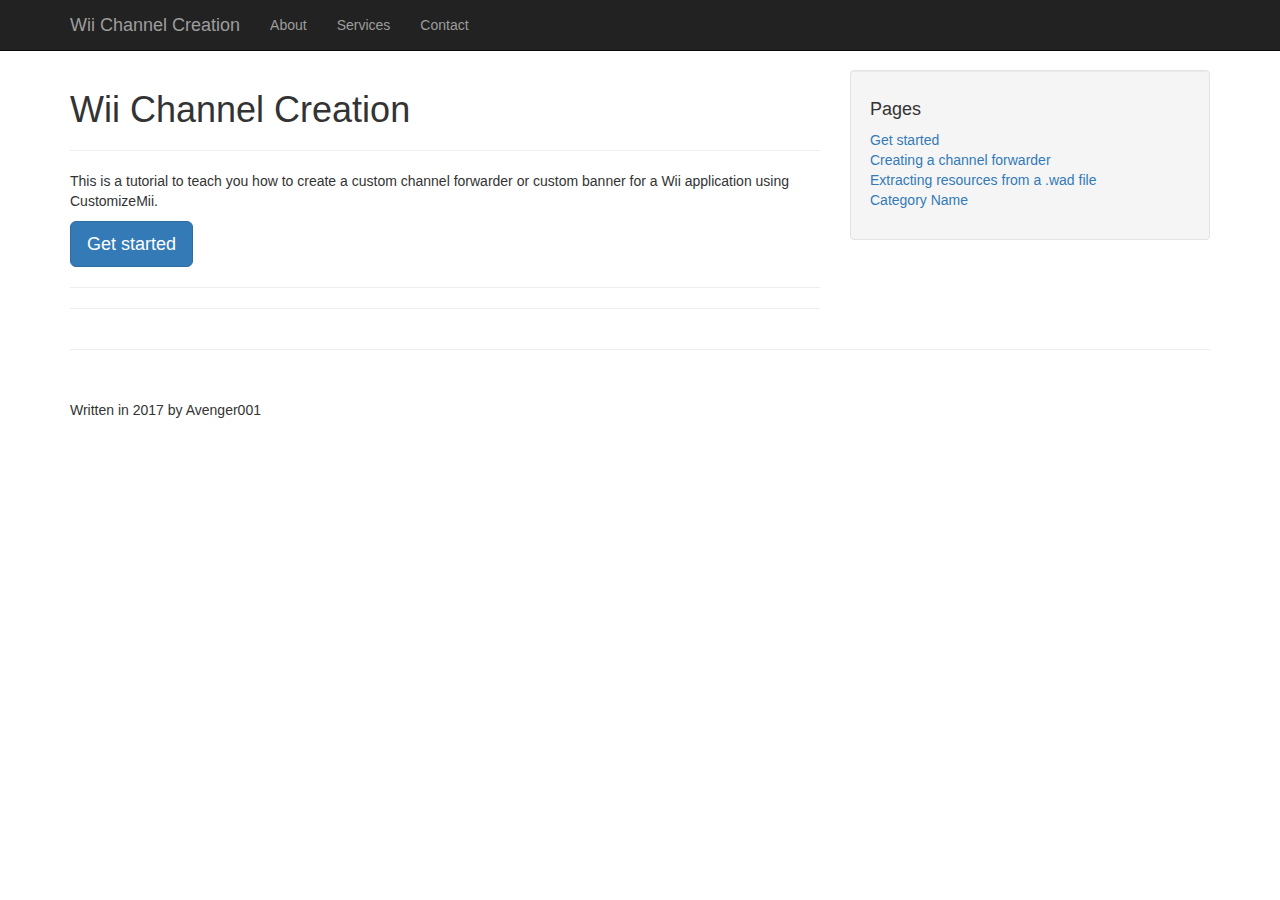
<file: index.html>
<!DOCTYPE html>
<html lang="en">

<head>

    <meta charset="utf-8">
    <meta http-equiv="X-UA-Compatible" content="IE=edge">
    <meta name="viewport" content="width=device-width, initial-scale=1">
    <meta name="description" content="">
    <meta name="author" content="">

    <title>Wii Channel Creation</title>

    <!-- Bootstrap Core CSS -->
    <link href="css/bootstrap.min.css" rel="stylesheet">

    <!-- Custom CSS -->
    <link href="css/blog-post.css" rel="stylesheet">

    <!-- HTML5 Shim and Respond.js IE8 support of HTML5 elements and media queries -->
    <!-- WARNING: Respond.js doesn't work if you view the page via file:// -->
    <!--[if lt IE 9]>
        <script src="https://oss.maxcdn.com/libs/html5shiv/3.7.0/html5shiv.js"></script>
        <script src="https://oss.maxcdn.com/libs/respond.js/1.4.2/respond.min.js"></script>
    <![endif]-->

</head>

<body>

    <!-- Navigation -->
    <nav class="navbar navbar-inverse navbar-fixed-top" role="navigation">
        <div class="container">
            <!-- Brand and toggle get grouped for better mobile display -->
            <div class="navbar-header">
                <button type="button" class="navbar-toggle" data-toggle="collapse" data-target="#bs-example-navbar-collapse-1">
                    <span class="sr-only">Toggle navigation</span>
                    <span class="icon-bar"></span>
                    <span class="icon-bar"></span>
                    <span class="icon-bar"></span>
                </button>
                <a class="navbar-brand" href="#">Wii Channel Creation</a>
            </div>
            <!-- Collect the nav links, forms, and other content for toggling -->
            <div class="collapse navbar-collapse" id="bs-example-navbar-collapse-1">
                <ul class="nav navbar-nav">
                    <li>
                        <a href="#">About</a>
                    </li>
                    <li>
                        <a href="#">Services</a>
                    </li>
                    <li>
                        <a href="#">Contact</a>
                    </li>
                </ul>
            </div>
            <!-- /.navbar-collapse -->
        </div>
        <!-- /.container -->
    </nav>

    <!-- Page Content -->
    <div class="container">

        <div class="row">

            <!-- Blog Post Content Column -->
            <div class="col-lg-8">

                <!-- Blog Post -->

                <!-- Title -->
                <h1>Wii Channel Creation</h1>

                <!-- Author -->
                <!-- <p class="lead"> -->
                    <!-- by <a href="#">Start Bootstrap</a> -->
                <!-- </p> -->

                <hr>

                <!-- Date/Time -->
                <!-- <p><span class="glyphicon glyphicon-time"></span> Posted on August 24, 2013 at 9:00 PM</p> -->

                <!-- <hr> -->

                <!-- Preview Image -->
                <!-- <img class="img-responsive" src="http://placehold.it/900x300" alt=""> -->

                <!-- <hr> -->

                <!-- Post Content -->
                <p>This is a tutorial to teach you how to create a custom channel forwarder or custom banner for a Wii application using CustomizeMii.</p>
				<p><a class="btn btn-primary btn-lg" href="begin.html" role="button">Get started</a></p>
                <hr>

                <!-- Blog Comments -->

                <!-- Comments Form -->

                <hr>
                

            </div>

            <!-- Blog Sidebar Widgets Column -->
            <div class="col-md-4">

                <!-- Blog Search Well -->
                

                <!-- Blog Categories Well -->
                <div class="well">
                    <h4>Pages</h4>
                    <div class="row">
                        <div class="col-lg-12">
                            <ul class="list-unstyled">
                                <li><a href="begin.html">Get started</a>
                                </li>
                                <li><a href="forwarder.html">Creating a channel forwarder</a>
                                </li>
                                <li><a href="extract.html">Extracting resources from a .wad file</a>
                                </li>
                                <li><a href="#">Category Name</a>
                                </li>
                            </ul>
                        </div>
                    </div>
                    <!-- /.row -->
                </div>

                <!-- Side Widget Well -->
                <!-- <div class="well"> -->
                    <!-- <h4>Side Widget Well</h4> -->
                    <!-- <p>Lorem ipsum dolor sit amet, consectetur adipisicing elit. Inventore, perspiciatis adipisci accusamus laudantium odit aliquam repellat tempore quos aspernatur vero.</p> -->
                <!-- </div> -->

            </div>

        </div>
        <!-- /.row -->

        <hr>

        <!-- Footer -->
        <footer>
            <div class="row">
                <div class="col-lg-12">
                    <p>Written in 2017 by Avenger001</p>
                </div>
            </div>
            <!-- /.row -->
        </footer>

    </div>
    <!-- /.container -->

    <!-- jQuery -->
    <script src="js/jquery.js"></script>

    <!-- Bootstrap Core JavaScript -->
    <script src="js/bootstrap.min.js"></script>

</body>

</html>
</file>
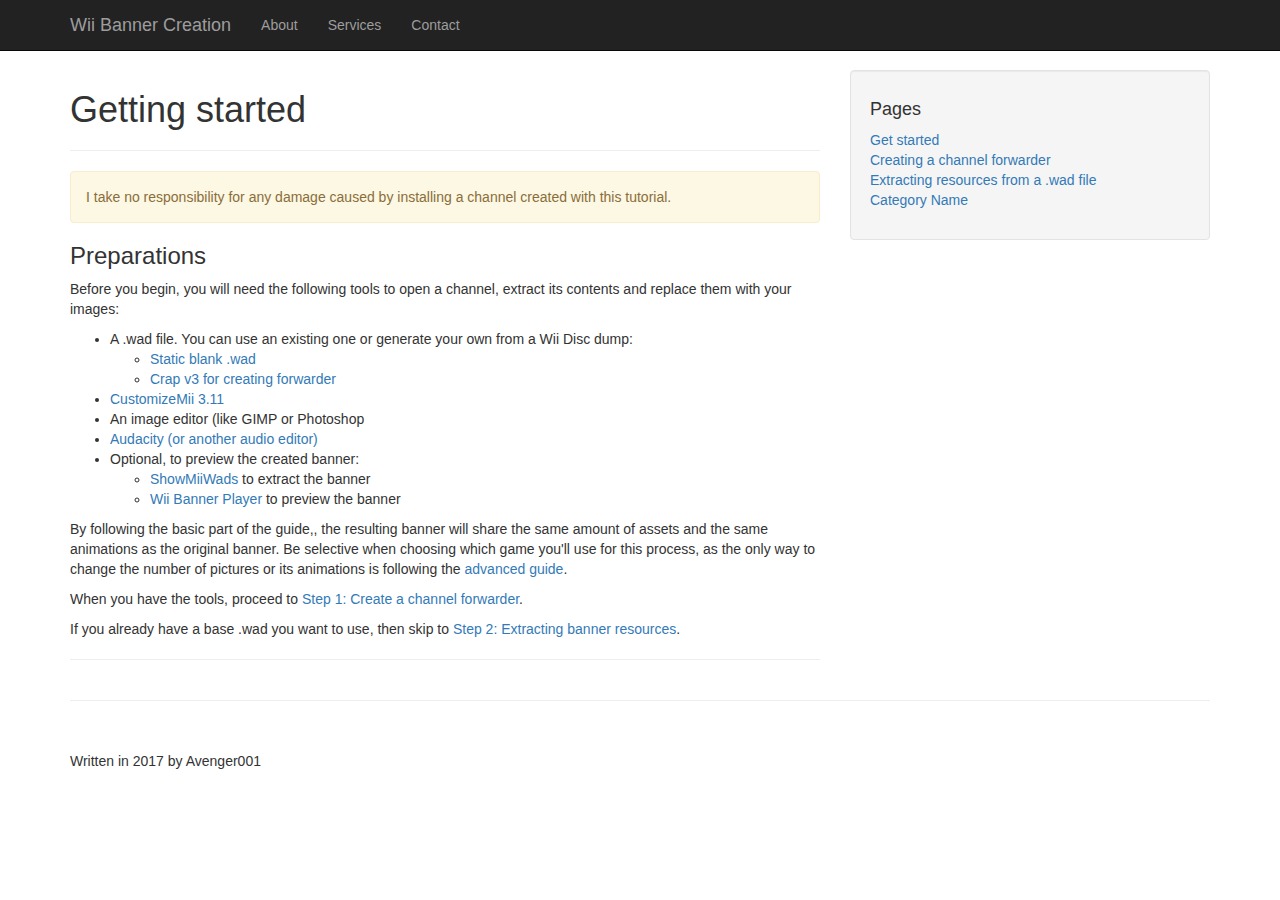
<file: begin.html>
<!DOCTYPE html>
<html lang="en">

<head>

    <meta charset="utf-8">
    <meta http-equiv="X-UA-Compatible" content="IE=edge">
    <meta name="viewport" content="width=device-width, initial-scale=1">
    <meta name="description" content="">
    <meta name="author" content="">

    <title>Getting started</title>

    <!-- Bootstrap Core CSS -->
    <link href="css/bootstrap.min.css" rel="stylesheet">

    <!-- Custom CSS -->
    <link href="css/blog-post.css" rel="stylesheet">

    <!-- HTML5 Shim and Respond.js IE8 support of HTML5 elements and media queries -->
    <!-- WARNING: Respond.js doesn't work if you view the page via file:// -->
    <!--[if lt IE 9]>
        <script src="https://oss.maxcdn.com/libs/html5shiv/3.7.0/html5shiv.js"></script>
        <script src="https://oss.maxcdn.com/libs/respond.js/1.4.2/respond.min.js"></script>
    <![endif]-->

</head>

<body>

    <!-- Navigation -->
    <nav class="navbar navbar-inverse navbar-fixed-top" role="navigation">
        <div class="container">
            <!-- Brand and toggle get grouped for better mobile display -->
            <div class="navbar-header">
                <button type="button" class="navbar-toggle" data-toggle="collapse" data-target="#bs-example-navbar-collapse-1">
                    <span class="sr-only">Toggle navigation</span>
                    <span class="icon-bar"></span>
                    <span class="icon-bar"></span>
                    <span class="icon-bar"></span>
                </button>
                <a class="navbar-brand" href="#">Wii Banner Creation</a>
            </div>
            <!-- Collect the nav links, forms, and other content for toggling -->
            <div class="collapse navbar-collapse" id="bs-example-navbar-collapse-1">
                <ul class="nav navbar-nav">
                    <li>
                        <a href="#">About</a>
                    </li>
                    <li>
                        <a href="#">Services</a>
                    </li>
                    <li>
                        <a href="#">Contact</a>
                    </li>
                </ul>
            </div>
            <!-- /.navbar-collapse -->
        </div>
        <!-- /.container -->
    </nav>

    <!-- Page Content -->
    <div class="container">

        <div class="row">

            <!-- Blog Post Content Column -->
            <div class="col-lg-8">

                <!-- Blog Post -->

                <!-- Title -->
                <h1>Getting started </h1>

                <!-- Author -->
                <!-- <p class="lead"> -->
                    <!-- by <a href="#">Start Bootstrap</a> -->
                <!-- </p> -->

                <hr>

                <!-- Date/Time -->
                <!-- <p><span class="glyphicon glyphicon-time"></span> Posted on August 24, 2013 at 9:00 PM</p> -->

                <!-- <hr> -->

                <!-- Preview Image -->
                <!-- <img class="img-responsive" src="http://placehold.it/900x300" alt=""> -->

                <!-- <hr> -->

                <!-- Post Content -->
                <div class="alert alert-warning" role="alert">
					<p>I take no responsibility for any damage caused by installing a channel created with this tutorial.</p>
				</div>
				
				<h3>Preparations</h3>
				
				<p>Before you begin, you will need the following tools to open a channel, extract its contents and replace them with your images:</p>
				<ul>
					<li>A .wad file. You can use an existing one or generate your own from a Wii Disc dump:</li>
					<ul>
						<li><a href="https://www.dropbox.com/s/04jnns4n7a5h6ze/StaticBase.wad?dl=0" target="_blank">Static blank .wad</a></li>
						<li><a href="https://www.dropbox.com/s/i327rd4bm2b24ha/CrapV3.3b.rar?dl=0" target="_blank">Crap v3 for creating forwarder</a></li>
					</ul>
					<li><a href="https://www.dropbox.com/s/de95acibld4mwmk/CustomizeMii%203.11.rar?dl=0" target="_blank">CustomizeMii 3.11</a></li>
					<li>An image editor (like GIMP or Photoshop</li>
					<li><a href="http://www.audacityteam.org/" target="_blank">Audacity (or another audio editor)</a></li>
					<li>Optional, to preview the created banner:</li>
					<ul>
						<li><a href="https://www.dropbox.com/s/9c0lfghvb53imje/ShowMiiWads%201.4.rar?dl=0" target="_blank">ShowMiiWads</a> to extract the banner</li>
						<li><a href="https://www.dropbox.com/s/aii02qsd2nixm9e/wii-banner-player-r56.7z?dl=0" target="_blank">Wii Banner Player</a> to preview the banner</li>
					</ul>
				</ul>
				
				<p>By following the basic part of the guide,, the resulting banner will share the same amount of assets and the same animations as the original banner.
				Be selective when choosing which game you'll use for this process, as the only way to change the number of pictures or its animations is following the
				<a href="advanced.html">advanced guide</a>.</p>
				
				<p>When you have the tools, proceed to <a href="forwarder.html">Step 1: Create a channel forwarder</a>.</p>
				<p>If you already have a base .wad you want to use, then skip to <a href="extract.html">Step 2: Extracting banner resources</a>.</p>

                <!-- Blog Comments -->

                <!-- Comments Form -->

                <hr>
                

            </div>

            <!-- Blog Sidebar Widgets Column -->
            <div class="col-md-4">

                <!-- Blog Search Well -->
                

                <!-- Blog Categories Well -->
                <div class="well">
                    <h4>Pages</h4>
                    <div class="row">
                        <div class="col-lg-12">
                            <ul class="list-unstyled">
                                <li><a href="begin.html">Get started</a>
                                </li>
                                <li><a href="forwarder.html">Creating a channel forwarder</a>
                                </li>
                                <li><a href="extract.html">Extracting resources from a .wad file</a>
                                </li>
                                <li><a href="#">Category Name</a>
                                </li>
                            </ul>
                        </div>
                    </div>
                    <!-- /.row -->
                </div>

                <!-- Side Widget Well -->
                <!-- <div class="well"> -->
                    <!-- <h4>Side Widget Well</h4> -->
                    <!-- <p>Lorem ipsum dolor sit amet, consectetur adipisicing elit. Inventore, perspiciatis adipisci accusamus laudantium odit aliquam repellat tempore quos aspernatur vero.</p> -->
                <!-- </div> -->

            </div>

        </div>
        <!-- /.row -->

        <hr>

        <!-- Footer -->
        <footer>
            <div class="row">
                <div class="col-lg-12">
                    <p>Written in 2017 by Avenger001</p>
                </div>
            </div>
            <!-- /.row -->
        </footer>

    </div>
    <!-- /.container -->

    <!-- jQuery -->
    <script src="js/jquery.js"></script>

    <!-- Bootstrap Core JavaScript -->
    <script src="js/bootstrap.min.js"></script>

</body>

</html>
</file>
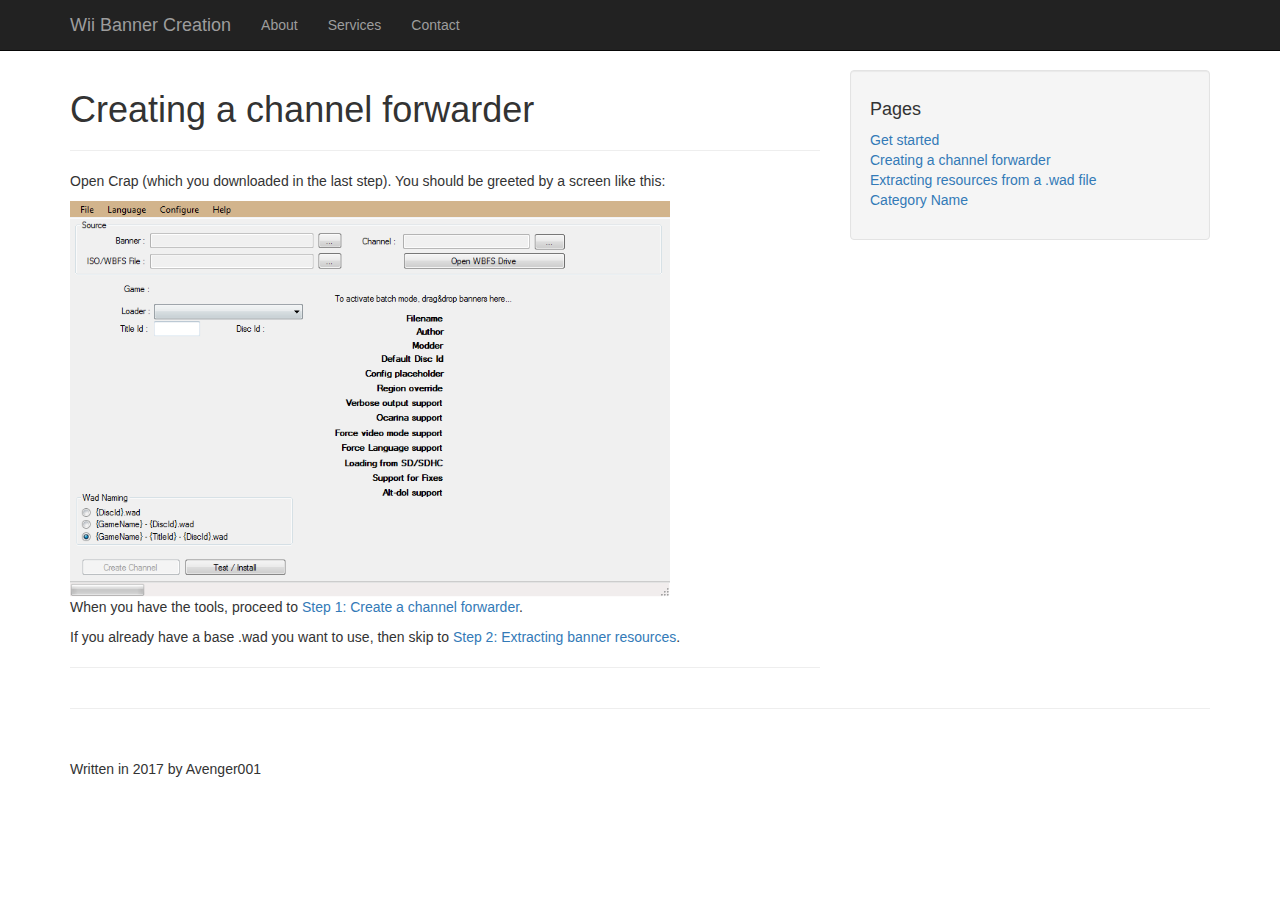
<file: forwarder.html>
<!DOCTYPE html>
<html lang="en">

<head>

    <meta charset="utf-8">
    <meta http-equiv="X-UA-Compatible" content="IE=edge">
    <meta name="viewport" content="width=device-width, initial-scale=1">
    <meta name="description" content="">
    <meta name="author" content="">

    <title>Creating a channel forwarder</title>

    <!-- Bootstrap Core CSS -->
    <link href="css/bootstrap.min.css" rel="stylesheet">

    <!-- Custom CSS -->
    <link href="css/blog-post.css" rel="stylesheet">

    <!-- HTML5 Shim and Respond.js IE8 support of HTML5 elements and media queries -->
    <!-- WARNING: Respond.js doesn't work if you view the page via file:// -->
    <!--[if lt IE 9]>
        <script src="https://oss.maxcdn.com/libs/html5shiv/3.7.0/html5shiv.js"></script>
        <script src="https://oss.maxcdn.com/libs/respond.js/1.4.2/respond.min.js"></script>
    <![endif]-->

</head>

<body>

    <!-- Navigation -->
    <nav class="navbar navbar-inverse navbar-fixed-top" role="navigation">
        <div class="container">
            <!-- Brand and toggle get grouped for better mobile display -->
            <div class="navbar-header">
                <button type="button" class="navbar-toggle" data-toggle="collapse" data-target="#bs-example-navbar-collapse-1">
                    <span class="sr-only">Toggle navigation</span>
                    <span class="icon-bar"></span>
                    <span class="icon-bar"></span>
                    <span class="icon-bar"></span>
                </button>
                <a class="navbar-brand" href="#">Wii Banner Creation</a>
            </div>
            <!-- Collect the nav links, forms, and other content for toggling -->
            <div class="collapse navbar-collapse" id="bs-example-navbar-collapse-1">
                <ul class="nav navbar-nav">
                    <li>
                        <a href="#">About</a>
                    </li>
                    <li>
                        <a href="#">Services</a>
                    </li>
                    <li>
                        <a href="#">Contact</a>
                    </li>
                </ul>
            </div>
            <!-- /.navbar-collapse -->
        </div>
        <!-- /.container -->
    </nav>

    <!-- Page Content -->
    <div class="container">

        <div class="row">

            <!-- Blog Post Content Column -->
            <div class="col-lg-8">

                <!-- Blog Post -->

                <!-- Title -->
                <h1>Creating a channel forwarder</h1>

                <!-- Author -->
                <!-- <p class="lead"> -->
                    <!-- by <a href="#">Start Bootstrap</a> -->
                <!-- </p> -->

                <hr>

                <!-- Date/Time -->
                <!-- <p><span class="glyphicon glyphicon-time"></span> Posted on August 24, 2013 at 9:00 PM</p> -->

                <!-- <hr> -->

                <!-- Preview Image -->
                <!-- <img class="img-responsive" src="http://placehold.it/900x300" alt=""> -->

                <!-- <hr> -->

                <!-- Post Content -->
				
				<!-- <h3>Preparations</h3> -->
				
				<p>Open Crap (which you downloaded in the last step). You should be greeted by a screen like this:</p>
				<img src="img/crapwindow.png" width="80%" height="80%">
				
				<p>When you have the tools, proceed to <a href="forwarder.html">Step 1: Create a channel forwarder</a>.</p>
				<p>If you already have a base .wad you want to use, then skip to <a href="extract.html">Step 2: Extracting banner resources</a>.</p>

                <!-- Blog Comments -->

                <!-- Comments Form -->

                <hr>
                

            </div>

            <!-- Blog Sidebar Widgets Column -->
            <div class="col-md-4">

                <!-- Blog Search Well -->
                

                <!-- Blog Categories Well -->
                <div class="well">
                    <h4>Pages</h4>
                    <div class="row">
                        <div class="col-lg-12">
                            <ul class="list-unstyled">
                                <li><a href="begin.html">Get started</a>
                                </li>
                                <li><a href="forwarder.html">Creating a channel forwarder</a>
                                </li>
                                <li><a href="extract.html">Extracting resources from a .wad file</a>
                                </li>
                                <li><a href="#">Category Name</a>
                                </li>
                            </ul>
                        </div>
                    </div>
                    <!-- /.row -->
                </div>

                <!-- Side Widget Well -->
                <!-- <div class="well"> -->
                    <!-- <h4>Side Widget Well</h4> -->
                    <!-- <p>Lorem ipsum dolor sit amet, consectetur adipisicing elit. Inventore, perspiciatis adipisci accusamus laudantium odit aliquam repellat tempore quos aspernatur vero.</p> -->
                <!-- </div> -->

            </div>

        </div>
        <!-- /.row -->

        <hr>

        <!-- Footer -->
        <footer>
            <div class="row">
                <div class="col-lg-12">
                    <p>Written in 2017 by Avenger001</p>
                </div>
            </div>
            <!-- /.row -->
        </footer>

    </div>
    <!-- /.container -->

    <!-- jQuery -->
    <script src="js/jquery.js"></script>

    <!-- Bootstrap Core JavaScript -->
    <script src="js/bootstrap.min.js"></script>

</body>

</html>
</file>
<file: css/blog-post.css>
/*!
 * Start Bootstrap - Blog Post (http://startbootstrap.com/)
 * Copyright 2013-2016 Start Bootstrap
 * Licensed under MIT (https://github.com/BlackrockDigital/startbootstrap/blob/gh-pages/LICENSE)
 */

body {
    padding-top: 70px; /* Required padding for .navbar-fixed-top. Remove if using .navbar-static-top. Change if height of navigation changes. */
}

footer {
    margin: 50px 0;
}
</file>
